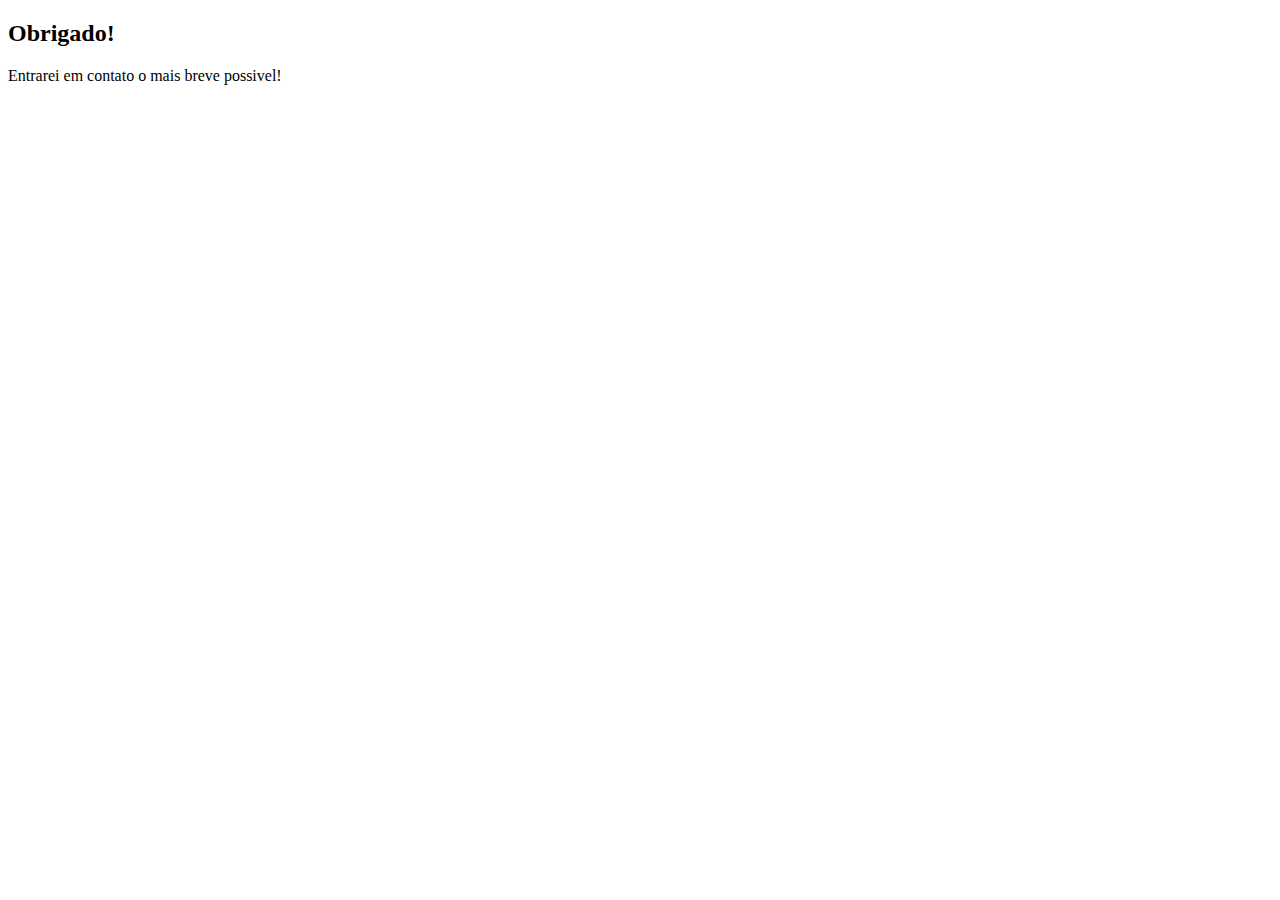
<file: obrigado.html>
<!DOCTYPE html>
<html lang="en">
<head>
    <meta charset="UTF-8">
    <meta http-equiv="X-UA-Compatible" content="IE=edge">
    <meta name="viewport" content="width=device-width, initial-scale=1.0">
    <title>Obrigado</title>
</head>
<body>
    
<h2>Obrigado!</h2>
<p>Entrarei em contato o mais breve possivel!</p>
</body>
</html>
</file>
